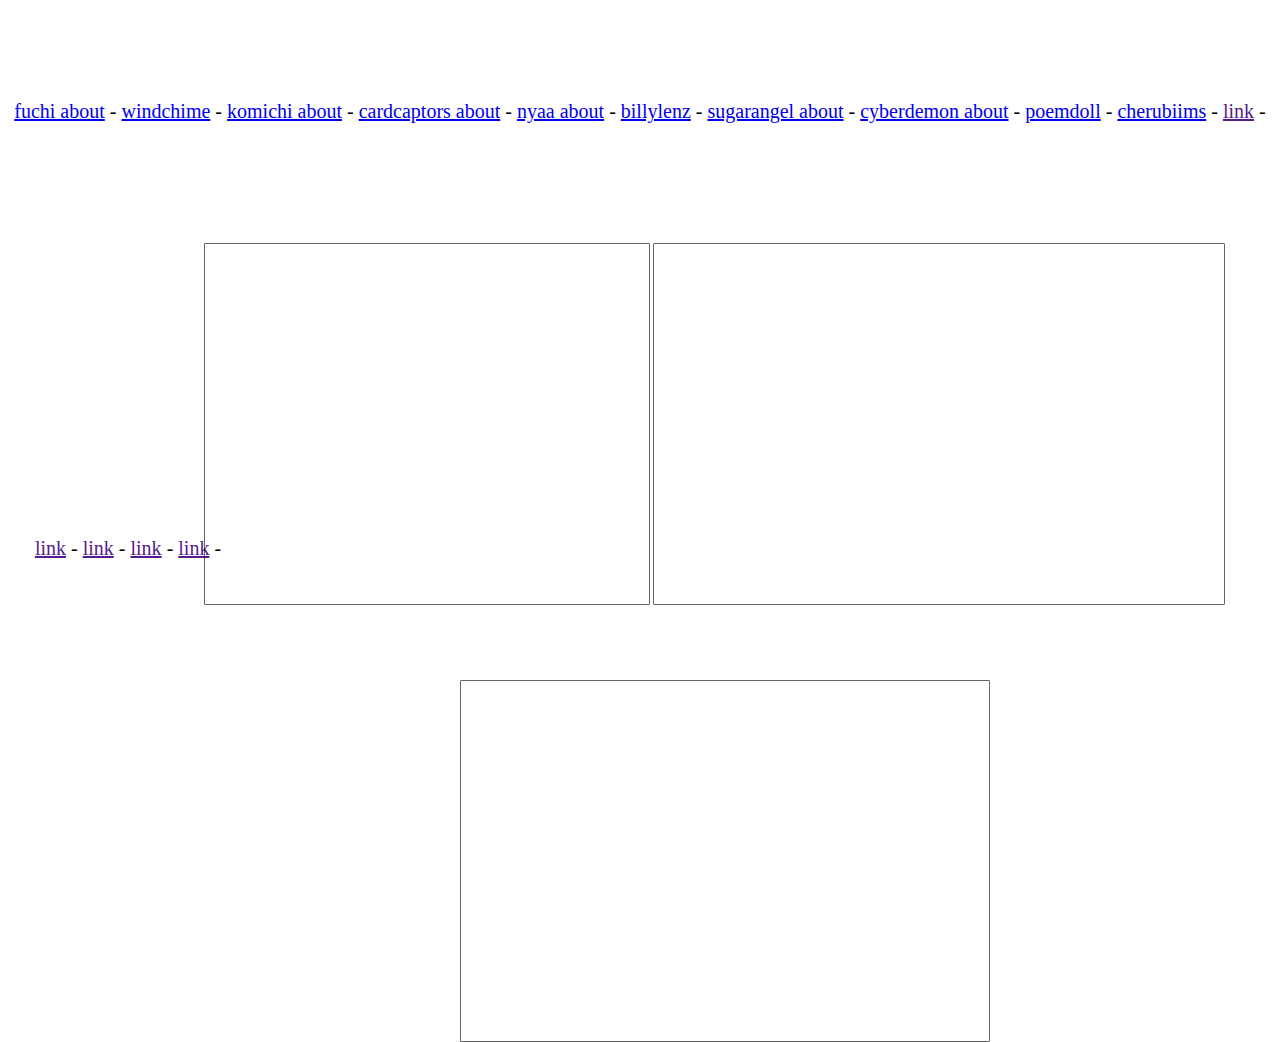
<file: inspo.html>
<style>
    body{
        margin: 0px; padding: 0px;
        margin-top: 100px;
        text-align: center;
        font-size: 20px;
    }

    iframe {
    border: 1px solid black;
    transform: scale(0.6);
    margin: -170px;
    margin-top: 0px;
    padding: 0px;
    }
</style>

<body>
<a href="https://fuchi.neocities.org/about">fuchi about</a> - 
<a href="https://windchime.neocities.org/">windchime</a> - 
<a href="https://komichi.neocities.org/about">komichi about</a> - 
<a href="https://cardcaptors.neocities.org/about">cardcaptors about</a> - 
<a href="https://nyaa.neocities.org/about">nyaa about</a> - 
<a href="https://billylenz.neocities.org/">billylenz</a> - 
<a href="https://sugarangel.neocities.org/about">sugarangel about</a> - 
<a href="https://cyberdemon.neocities.org/about">cyberdemon about</a> - 
<a href="https://poemdoll.neocities.org/">poemdoll</a> - 
<a href="https://cherubiims.neocities.org/">cherubiims</a> - 
<a href="">link</a> - 
<a href="">link</a> - 
<a href="">link</a> - 
<a href="">link</a> - 
<a href="">link</a> - 

<iframe
  width="740"
  height="600"
  src="https://fuchi.neocities.org/about"
>
</iframe>

<iframe
  width="950"
  height="600"
  src="https://windchime.neocities.org/"
  style="border: 1px solid black;
  transform: scale(0.6);"
>
</iframe>

<iframe
  width="880"
  height="600"
  src="https://komichi.neocities.org/about"
  style="margin-left:0px"
>
</iframe>
</body>
</file>
